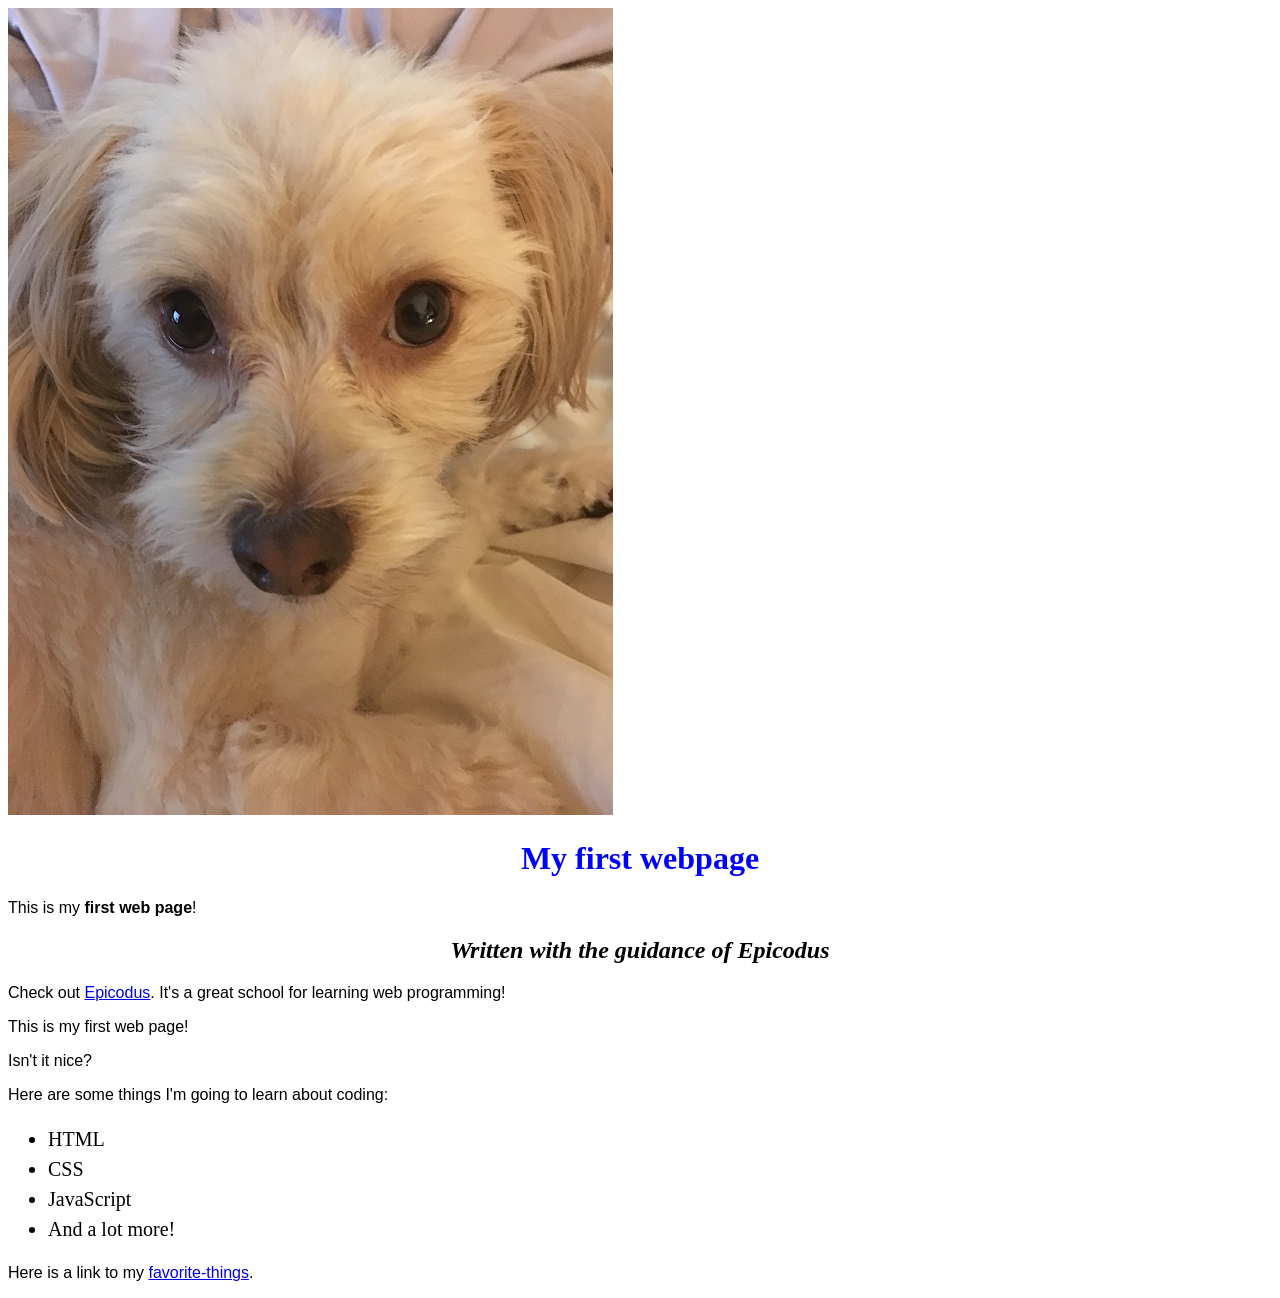
<file: index.html>
<!DOCTYPE html>
<html lang="en-US">
  
<head>
  <title>Web page #1!</title>
</head>
<body>
  <link href="css/styles.css" rel="stylesheet" type="text/css" >
  <img src="img/Hermes.jpg" alt="A photo of my dog Hermes.">
  <h1>My first webpage</h1>
  <p>This is my <strong>first web page</strong>!</p>
  <h2>Written with the guidance of <em>Epicodus</em></h2>

  <p>Check out <a href="http://epicodus.com">Epicodus</a>.
  It's a great school for learning web programming!</p>
  <p>This is my first web page!</p>

  <p>Isn't it nice?</p>

  <p>Here are some things I'm going to learn about coding:</p>
  <ul>
      <li>HTML</li>
      <li>CSS</li>
      <li>JavaScript</li>
      <li>And a lot more!</li>
  </ul>
<p>Here is a link to my <a href="favorite-things.html">favorite-things</a>.</p>

</body>
</html>
</file>
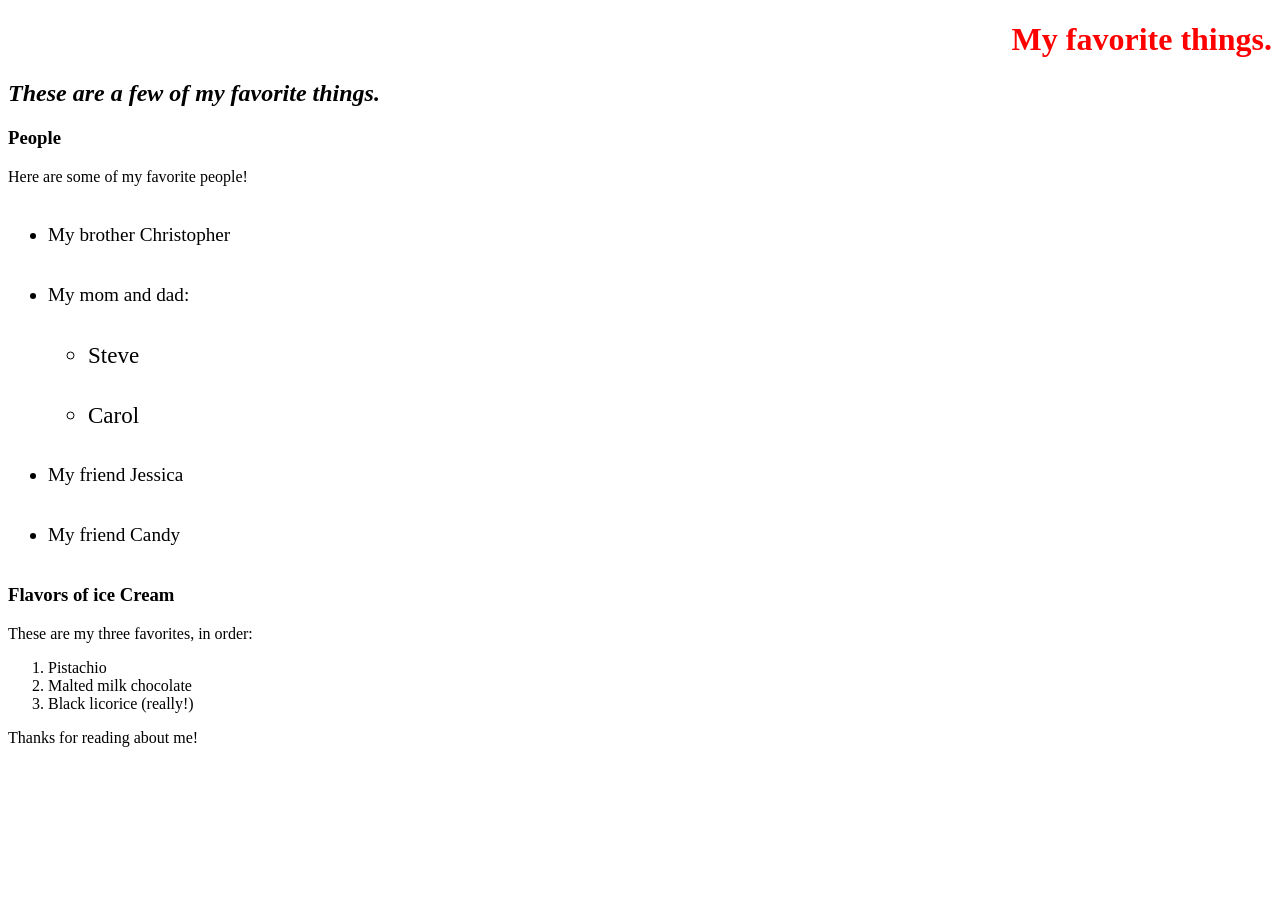
<file: favorite-things.html>
<!DOCTYPE html>
<html lang="en-US">
<head>
  <link href="css/styles2.css" rel="stylesheet" type="text/css" >
  <title>Michael's favorite things</title>
</head>
<body>
  <h1>My favorite things.</h1>
  <h2>These are a few of my favorite things.</h2>
  <h3>People</h3>
  <p>Here are some of my favorite people!</p>
  <ul>
    <li>My brother Christopher</li>
    <li>My mom and dad:</li>
      <ul>
        <li>Steve</li>
        <li>Carol</li>
      </ul>
    <li>My friend Jessica</li>
    <li>My friend Candy</li>
  </ul>

  <h3>Flavors of ice Cream </h3>
  <p>These are my three favorites, in order:</p>
  <ol>
    <li>Pistachio</li>
    <li>Malted milk chocolate</li>
    <li>Black licorice (really!)</li>
  </ol>

  <p>Thanks for reading about me!</p>

</body>
</html>
</file>
<file: css/styles.css>
h1 {
  color: blue;
  text-align: center;
}

h2 {
  font-style: italic;
  text-align: center;
}

p {
  font-family: sans-serif;
}

ul {
  font-size: 20px;
  line-height: 30px;
}
</file>
<file: css/styles2.css>
h1 {
  color: red;
  text-align: right;
}

h2{
  font-style: oblique;
  text-shadow: saddlebrown;
}

p {
  font-family: 'Times New Roman', Times, serif;
}

ul{
  font-size: larger;
  line-height: 60px;
}
</file>
